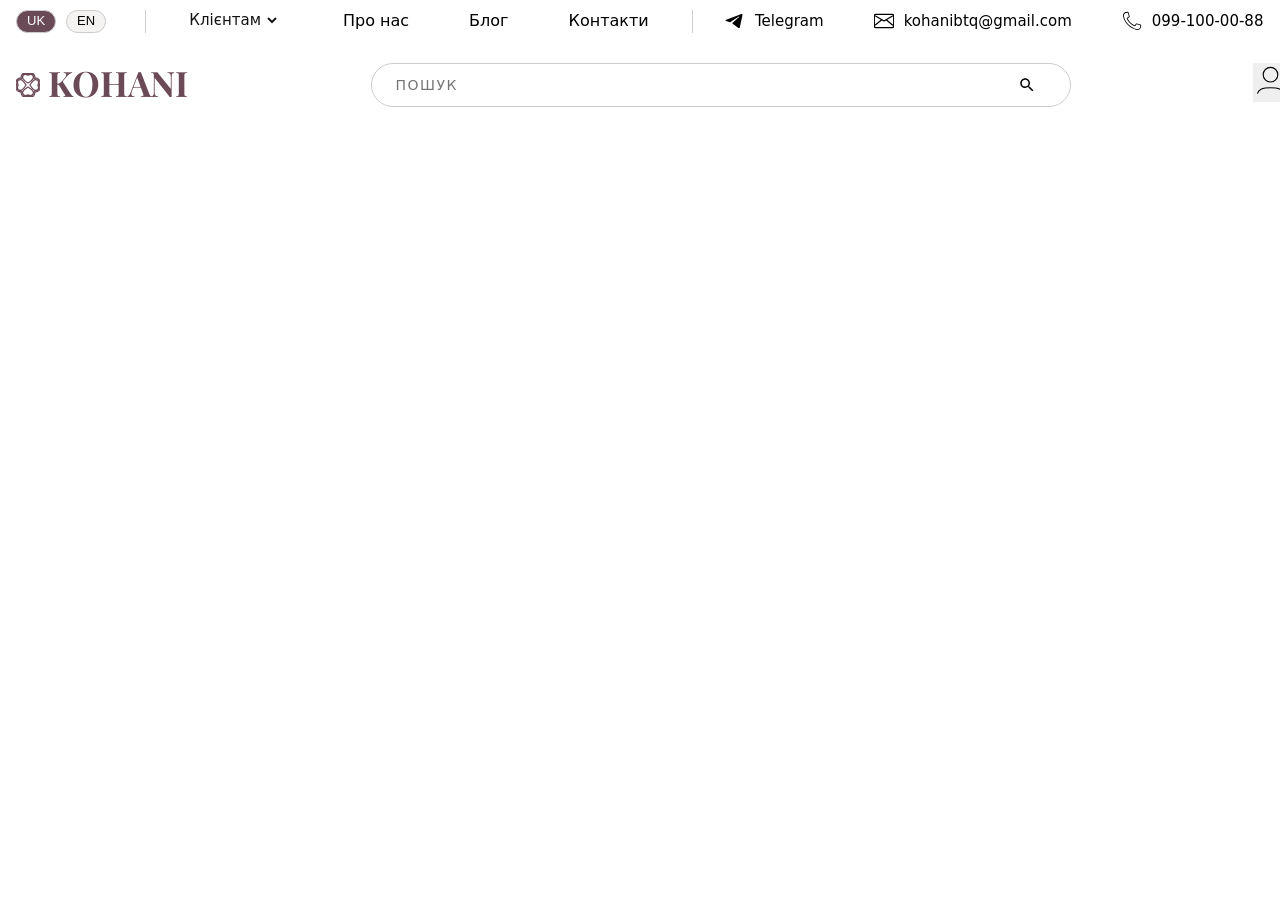
<file: index.html>
<!DOCTYPE html>
<html lang="en">
<head>
    <meta charset="UTF-8">
    <meta name="viewport" content="width=device-width, initial-scale=1.0">
     <link
      rel="stylesheet"
      href="https://cdnjs.cloudflare.com/ajax/libs/modern-normalize/3.0.1/modern-normalize.min.css"
      integrity="sha512-q6WgHqiHlKyOqslT/lgBgodhd03Wp4BEqKeW6nNtlOY4quzyG3VoQKFrieaCeSnuVseNKRGpGeDU3qPmabCANg=="
      crossorigin="anonymous"
      referrerpolicy="no-referrer"
    />
    <link rel="stylesheet" href="./css/style.min.css">
     
<link rel="preconnect" href="https://fonts.googleapis.com">
<link rel="preconnect" href="https://fonts.gstatic.com" crossorigin>
<link href="https://fonts.googleapis.com/css2?family=Noto+Serif:ital,wght@0,100..900;1,100..900&family=Open+Sans:ital,wght@0,300..800;1,300..800&family=Playfair+Display:ital,wght@0,400..900;1,400..900&display=swap" rel="stylesheet">
   
   <link href='https://unpkg.com/boxicons@2.1.4/css/boxicons.min.css' rel='stylesheet'>
    <title>Document</title>
</head>
<body>
     <!-- <div id="header"></div>
  <div id="hero"></div> -->
  <header class="header">
  <div class="container header__container">
    <div class="language-widget">
      <div class="language-switcher">
        <button class="lang-btn active" data-lang="uk">UK</button>
        <button class="lang-btn" data-lang="en">EN</button>
      </div>
    </div>

    <nav class="header__nav">
      <div class="navbar">
        <i class="bx bx-menu"></i>
        <div class="nav-links">
          <ul class="header__list">
            <li class="header__item">
              <a class="header__link" href="#">Клієнтам</a>
              <i class="bx bxs-chevron-down htmlcss-arrow arrow"></i>
              <ul class="htmlCss-sub-menu sub-menu">
                <li class="sub-menu__item">
                  <a class="header__link" href="#">Доставка</a>
                </li>
                <li class="sub-menu__item">
                  <a class="header__link" href="#">Оплата</a>
                </li>
                <li class="sub-menu__item">
                  <a class="header__link" href="#">Повернення та обмін</a>
                </li>
              </ul>
            </li>
            <li class="header__item"><a href="#">Про нас</a></li>
            <li class="header__item"><a href="#">Блог</a></li>
            <li class="header__item"><a href="#">Контакти</a></li>
          </ul>
        </div>
      </div>
    </nav>

   <ul class="header__connects">
    <li class="header__connect">
        <a href="" class="header__connect__link">
            <svg class="header__icon" width = "22" height="22">
                <use href="./img/icons/symbol-defs.svg#icon-telegram"></use>
            </svg>
            Telegram
        </a>
    </li>
    <li class="header__connect">
        <a href="mailto:kohanibtq@gmail.com" class="header__connect__link">
            <svg class="header__icon" width = "20" height="20">
                <use href="./img/icons/symbol-defs.svg#icon-email" ></use>
            </svg>
             kohanibtq@gmail.com
        </a>
    </li>
    <li class="header__connect">
        <a href="" class="header__connect__link">
            <svg class="header__icon"  width = "20" height="20">
                <use href="./img/icons/symbol-defs.svg#icon-phone"></use>
            </svg>
             099-100-00-88
        </a>
    </li>
   </ul>

    <button id="openModal" class="callback-button" aria-label="Передзвонити вам">Передзвонити</button>

    <div class="overlay" id="modalOverlay">
  <div class="modal">
    
    <button class="modal__close" type="button">×</button>
    <h2 class="modal__title">Зворотній дзвінок</h2>
    <p class="modal__text">Вкажіть ваш номер телефону та ім'я. Ми зателефонуємо вам найближчим часом.</p>
    <form class="modal__form">
      <ul class="modal__list">
        <li class="modal__item">
          <label class="modal__label" for="name">Ім'я</label>
          <input class="modal__input" type="text" id="name" placeholder="Ваше ім'я">
        </li>
        <li class="modal__item">
          <label class="modal__label" for="phone">Телефон</label>
          <input class="modal__input" type="tel" id="phone" placeholder="+380">
        </li>
      </ul>
      <button class="modal__button" type="submit">Надіслати</button>
    </form>
  </div>
</div>
  </div>
</header>
<section class="hero">
    <div class="container hero__container">
  <div class="hero__logo">
    <a href="" class="hero__link__logo">
        <svg class="hero__icon">
            <use href="../img/icons/symbol-defs.svg#icon-flower"></use>

        </svg>
        KOHANI
    </a>
  </div>

  <div class="search__container">
    <input class="search__input" type="text" placeholder="Пошук">
</div>

<ul class="hero__list">
    <li class="hero__item">
        <button class="hero__button">
            <svg class="hero__icons" width = "35" height="35">
                <use href="../img/icons/symbol-defs.svg#icon-user"></use>
            </svg>
        </button>
    </li>
    <li class="hero__item">
        <button class="hero__button">
            <svg class="hero__icons" width = "30" height="35">
                <use href="../img/icons/symbol-defs.svg#icon-desirable"></use>
            </svg>
        </button>
    </li>
    <li class="hero__item">
        <button class="hero__button">
            <svg class="hero__icons" width = "50" height="35">
                <use href="../img/icons/symbol-defs.svg#icon-cart"></use>
            </svg>
        </button>
    </li>
</ul>

  </div>
</section>


    <script src="./index.js"></script>
</body>
</html>
</file>
<file: css/style.min.css>
*,*::before,*::after{box-sizing:border-box}html{scroll-behavior:smooth}.container{width:100%;margin:0 auto;padding:0 16px}@media screen and (min-width: 480px){.container{width:480px}}@media screen and (min-width: 768px){.container{width:768px}}@media screen and (min-width: 1280px){.container{width:1444px}}.body{font-family:"Roboto"}*{margin:0;padding:0}ul{list-style:none;margin:0px;padding:0px}p,h1,h2,h3{margin:0}img{width:100%;height:auto;line-height:0;display:block}button{border:none;cursor:pointer;margin:0;padding:0}a{color:currentColor;text-decoration:none}.modal{width:420px;padding:40px;background:#f5f3f2;border-radius:16px;box-shadow:0 20px 60px rgba(0,0,0,.15);font-family:Manrope,sans-serif;transform:translateY(20px);opacity:0;transition:all .3s ease}.overlay.is-open .modal{transform:translateY(0);opacity:1}.modal__title{font-size:28px;font-weight:500;margin-bottom:10px}.modal__text{font-size:14px;color:#6f6f6f;margin-bottom:30px;line-height:1.5}.modal__list{list-style:none;padding:0;margin:0 0 30px 0}.modal__item{margin-bottom:20px}.modal__label{display:block;font-size:14px;margin-bottom:6px;color:#6f6f6f}.modal__input{width:100%;padding:14px 16px;border:1px solid #ddd;border-radius:10px;background:#fff;font-size:14px;transition:all .25s ease}.modal__input:focus{outline:none;border-color:#6b4a57;box-shadow:0 0 0 2px rgba(107,74,87,.15)}.modal__input::-moz-placeholder{color:#bfbfbf}.modal__input::placeholder{color:#bfbfbf}.modal__button{width:100%;padding:14px;border:none;border-radius:999px;background:#6b4a57;color:#fff;font-size:14px;letter-spacing:1px;cursor:pointer;transition:all .3s ease}.modal__button:hover{background:#7a5866;transform:translateY(-2px)}.modal__close{position:absolute;top:20px;right:20px;background:none;border:none;font-size:20px;cursor:pointer;opacity:.5;transition:opacity .2s}.modal__close:hover{opacity:1}.header{padding-top:10px;padding-bottom:10px}.header__container{display:flex;justify-content:space-between}.header__connects{display:flex;gap:50px;border-left:solid 1px #cecccc;padding:0 30px}.header__connect{display:flex}.header__connect__link{display:flex;gap:10px;font-size:15px;align-items:center;font-family:"Open Sans" sans-serif}.header__connect__link:hover{color:#7a5866;fill:#7a5866}.language-widget{font-family:"Manrope",sans-serif;position:relative;width:130px;border-right:solid 1px #cecccc}.language-switcher{display:flex;gap:10px}.lang-btn{font-size:13px;background:#f5f3f2;text-align:center;border:1px solid #ccc;border-radius:999px;padding:3px 10px;cursor:pointer;transition:background .3s,color .3s}.lang-btn.active{background:#6b4a57;color:#fff}.lang-btn:hover{background:#7a5866;color:#fff}.header__nav .navbar{height:100%;width:100%;display:flex;align-items:center;justify-content:center;margin:auto;padding:0 30px}.navbar .header__link{font-size:30px;color:#141313;text-decoration:none;font-weight:600}.header__nav .navbar .header__list{height:100%;display:flex;gap:60px}.header__nav .navbar .header__list .header__item{position:relative;display:flex;align-items:center;justify-content:space-between;list-style:none}.header__nav .navbar .header__list .header__item .header__link{height:100%;text-decoration:none;white-space:nowrap;color:#141313;font-size:15px;font-weight:500;font-family:"Manrope" sans-serif}.header__list .header__item:hover .htmlcss-arrow{transform:rotate(180deg)}.header__nav .navbar .header__list .header__item .arrow{height:100%;width:22px;text-align:center;display:inline-block;color:#131212;transition:all .3s ease}.header__nav .navbar .header__list .header__item .sub-menu{position:absolute;top:100%;left:0;line-height:40px;box-shadow:0 1px 2px rgba(0,0,0,.2);border-radius:0 0 10px 10px;display:none;background-color:#fff;z-index:5}.header__nav .navbar .header__list .header__item:hover .htmlCss-sub-menu{display:block}.navbar .header__list .header__item .sub-menu .sub-menu__item{padding:0 22px;border-bottom:1px solid hsla(0,0%,100%,.1)}.navbar .header__list .header__item .sub-menu .header__link{color:#161515;font-size:15px;font-weight:500;font-family:"Open Sans"}.navbar .bx-menu{display:none}@media(max-width: 920px){.header__nav .navbar{max-width:100%;padding:0 25px}.header__nav .navbar .logo .header__link{font-size:27px}.header__nav .navbar .header__list .header__item{padding:0 10px;white-space:nowrap}.header__nav .navbar .header__list .header__item .header__link{font-size:15px}}@media(max-width: 800px){.navbar .bx-menu{display:block}.header__nav .navbar .nav-links{position:fixed;top:0;left:-100%;display:block;max-width:270px;width:100%;line-height:40px;padding:20px;box-shadow:0 5px 10px rgba(0,0,0,.2);transition:all .5s ease;z-index:1000}.navbar .bx-menu{font-size:25px;color:#fff}.header__nav .navbar .header__list{display:block;margin-top:20px}.header__nav .navbar .header__list .header__item .arrow{line-height:40px}.header__nav .navbar .header__list .header__item{display:block}.header__nav.navbar .header__list .header__item .sub-menu{position:relative;top:0;box-shadow:none;display:none}.header__nav .navbar .header__list .header__item .sub-menu .sub-menu__item{border-bottom:none}.header__list .header__item:hover .htmlcss-arrow{transform:rotate(0deg)}.header__nav .navbar .header__list .header__item:hover .htmlCss-sub-menu{display:none}.navbar .nav-links.show1 .header__list .htmlcss-arrow{transform:rotate(180deg)}}@media(max-width: 370px){.header__nav .navbar .nav-links{max-width:100%}}.callback-wrapper{display:flex;align-items:center;gap:10px;font-family:"Manrope",sans-serif;color:#141313}.callback-button{background:rgba(0,0,0,0);border:none;border-radius:50%;font-family:"Manrope" sans-serif;padding:0;cursor:pointer;display:flex;align-items:center;justify-content:center;transition:background-color .3s ease,transform .3s ease}.callback-button:hover .callback-button__icon,.callback-button:focus .callback-button__icon{animation:wiggle 1s ease-in-out;transform-origin:center bottom}.callback-button__icon{fill:#141313;stroke:#141313;width:20px;height:20px;transition:stroke .3s ease}.callback-button:hover .callback-button__icon,.callback-button:focus .callback-button__icon{stroke:#eaeaea}.hero{padding-bottom:24px;padding-top:20px}.hero__container{display:flex;justify-content:space-between}.hero__link__logo{color:#6b4a57;font-family:"Playfair Display",sans-serif;font-size:35px;font-weight:700}.hero__icon{stroke:#6b4a57;stroke-width:16;fill:none;width:24px;height:24px}.hero__list{display:flex;gap:30px}.search__container{width:700px}.search__input{width:100%;padding:12px 24px;background-color:rgba(0,0,0,0);transition:transform 250ms ease-in-out;font-size:14px;line-height:18px;color:#6b6a6a;background-color:rgba(0,0,0,0);background-image:url("data:image/svg+xml,%3Csvg xmlns='http://www.w3.org/2000/svg' viewBox='0 0 24 24'%3E%3Cpath fill='%23030303' d='M15.5 14h-.79l-.28-.27C15.41 12.59 16 11.11 16 9.5 16 5.91 13.09 3 9.5 3S3 5.91 3 9.5 5.91 16 9.5 16c1.61 0 3.09-.59 4.23-1.57l.27.28v.79l5 4.99L20.49 19l-4.99-5zm-6 0C7.01 14 5 11.99 5 9.5S7.01 5 9.5 5 14 7.01 14 9.5 11.99 14 9.5 14z'/%3E%3C/svg%3E");background-repeat:no-repeat;background-size:18px 18px;background-position:95% center;border-radius:50px;border:1px solid #cecccc;transition:all 250ms ease-in-out;backface-visibility:hidden;transform-style:preserve-3d}.search__input::-moz-placeholder{text-transform:uppercase;letter-spacing:1.5px}.search__input::placeholder{text-transform:uppercase;letter-spacing:1.5px}.search__input:hover,.search__input:focus{padding:12px 0;outline:0;border:1px solid rgba(0,0,0,0);border-bottom:1px solid #cecccc;border-radius:0;background-position:100% center}.overlay{position:fixed;inset:0;background:rgba(0,0,0,.4);backdrop-filter:blur(4px);display:flex;align-items:center;justify-content:center;opacity:0;pointer-events:none;transition:opacity .3s ease;z-index:1000}.overlay.is-open{opacity:1;pointer-events:all}/*# sourceMappingURL=style.min.css.map */
</file>
